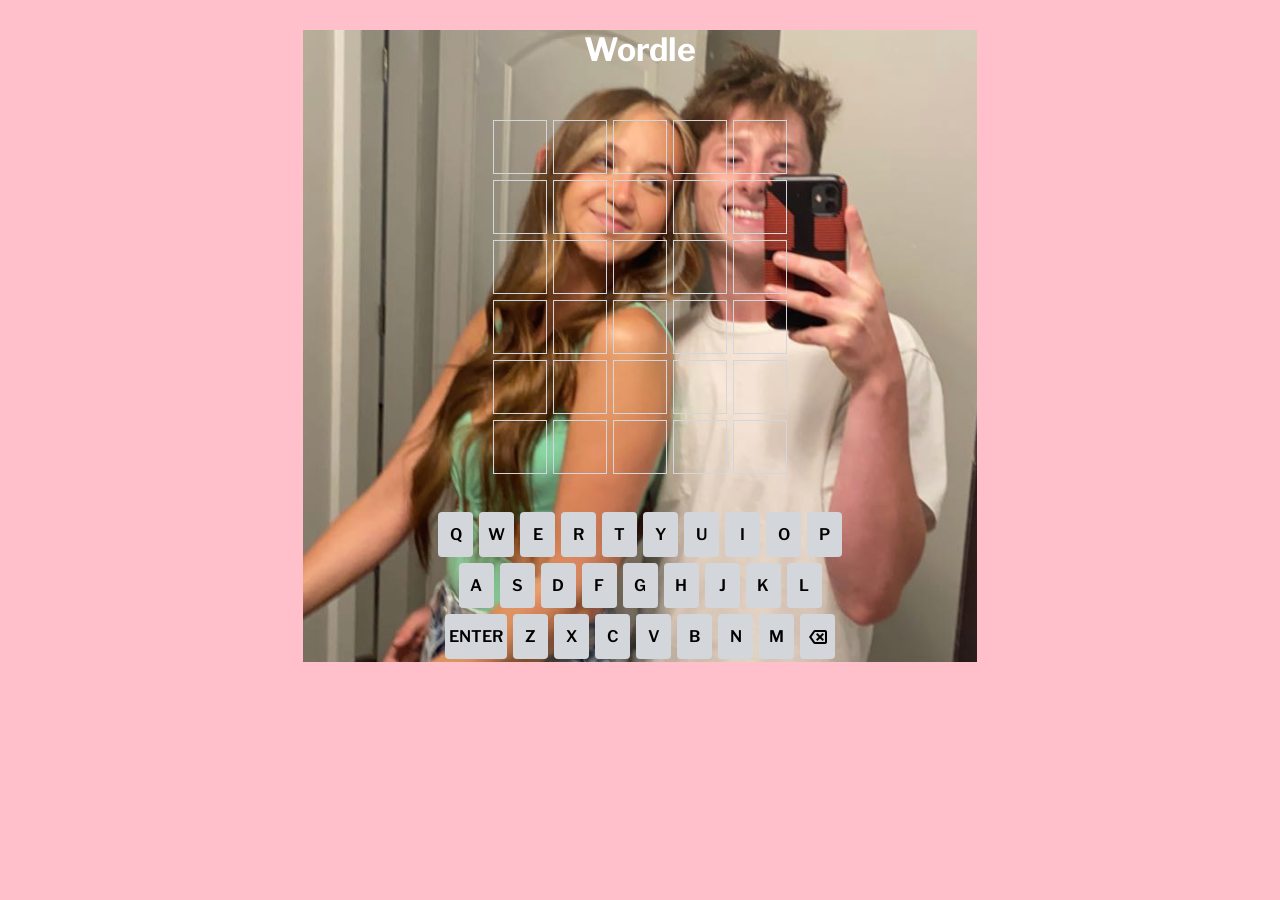
<file: index.html>
<!DOCTYPE html>
<html lang="en">

<head>
    <meta charset="UTF-8">
    <meta name="viewport" content="width=device-width, initial-scale=1.0">
    <title>Document</title>
    <link rel="stylesheet" href="wordle.css">
    <link rel="stylesheet"
        href="https://fonts.googleapis.com/css2?family=Material+Symbols+Outlined:opsz,wght,FILL,GRAD@20..48,100..700,0..1,-50..200" />
    <link rel="preconnect" href="https://fonts.googleapis.com" />
    <link rel="preconnect" href="https://fonts.gstatic.com" crossorigin />
    <link
        href="https://fonts.googleapis.com/css2?family=Libre+Franklin:ital,wght@0,100..900;1,100..900&family=Roboto:ital,wght@0,100;0,300;0,400;0,500;0,700;0,900;1,100;1,300;1,400;1,500;1,700;1,900&display=swap"
        rel="stylesheet" />

</head>

<body>


    <!-- Wordle game content -->
    <div class="container">
        <header>
            <h1>Wordle</h1>
            <div class="notice"></div>
        </header>
        <div class="tiles" id="tiles"></div>
        <div class="keys" id="keys"></div>
        <div class="modal-outer" id="gameOverModal">
            <div class="modal-inner">
                <span class="modal-close">&times;</span>
                <!-- Your game over message here -->
                <p>Game Over! You reached submission 7.</p>
                <p>The Wordle word was 'ENTER'.</p>
                <!-- Add the reset button -->
                <button id="resetButton" class="reset-button">Reset Game</button>
            </div>
        </div>
    </div>

    <!-- Type module will allow us to import the two word lists in individual JS files -->
    <script src="wordle.js" type="module"></script>
</body>

</html>
</file>
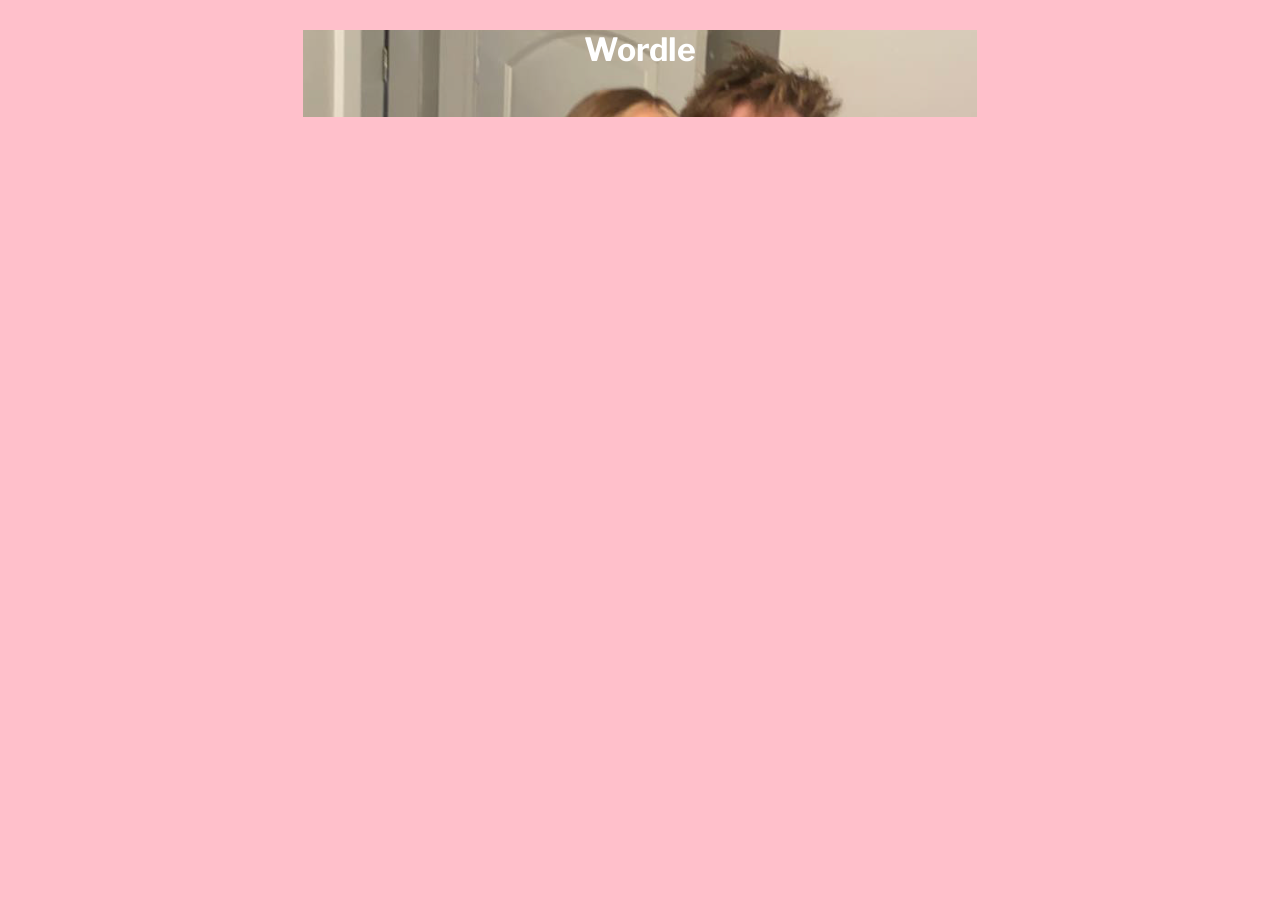
<file: wordle.html>
<!DOCTYPE html>
<html lang="en">

<head>
    <meta charset="UTF-8">
    <meta name="viewport" content="width=device-width, initial-scale=1.0">
    <title>Document</title>
    <link rel="stylesheet" href="wordle.css">
    <link rel="stylesheet"
        href="https://fonts.googleapis.com/css2?family=Material+Symbols+Outlined:opsz,wght,FILL,GRAD@20..48,100..700,0..1,-50..200" />
    <link rel="preconnect" href="https://fonts.googleapis.com" />
    <link rel="preconnect" href="https://fonts.gstatic.com" crossorigin />
    <link
        href="https://fonts.googleapis.com/css2?family=Libre+Franklin:ital,wght@0,100..900;1,100..900&family=Roboto:ital,wght@0,100;0,300;0,400;0,500;0,700;0,900;1,100;1,300;1,400;1,500;1,700;1,900&display=swap"
        rel="stylesheet" />

</head>

<body>


    <div class="container">
        <header>
            <h1>Wordle</h1>
            <div class="notice"></div>
        </header>
        <div class="tiles" id="tiles"></div>
        <div class="keys" id="keys"></div>
        <div class="modal-outer">
            <div class="modal-inner"></div>
        </div>
    </div>

    <!-- Type module will allow us to import the two word lists in individual JS files -->
    <script src="wordle.js" type="module"></script>
</body>

</html>
</file>
<file: wordle.css>
:root {
  --grey: #787c7e;
  --gold: #c9b458;
  --green: #6aaa64;
  --light-grey: #d3d6da;
  --dark-grey: #4b4d4f;
  --text-present: white;
  --text-absent: black;
}
.material-symbols-outlined {
  font-variation-settings: 'FILL' 0, 'wght' 400, 'GRAD' 0, 'opsz' 24;
}
body {
  font-family: 'Libre Franklin', Helvetica, sans-serif;
  font-weight: 600;
  text-align: center;
  background-image: url(wife.png);
  background-position: center top; /* Adjusted background position */
  background-repeat: no-repeat;

}

h1{
  color: white;
}

html{
  background-color: pink;
}
.container {
  max-width: 800px;
  margin: 50px auto 0;
}
header {
  max-width: 375px;
  margin: 0 auto;
  position: relative;
}
h1 {
  margin-bottom: 3rem;
}
.green {
  color: var(--green);
  font-weight: bold;
}
/* * * * * * * * * * * * * * * * * * * * * * * * * * * * * * * * * * * * * * *
  TILES
* * * * * * * * * * * * * * * * * * * * * * * * * * * * * * * * * * * * * * */
.tiles {
  display: flex;
  flex-direction: column;
  margin-bottom: 3rem;
}
[class*='row'] {
  display: flex;
  justify-content: center;
}
.tile {
  width: 62px;
  height: 62px;
  border: 1px solid var(--light-grey);
  padding: 1px;
  font-size: 32px;
  margin: 5px;
  display: flex;
  justify-content: center;
  align-items: center;
}
.active {
  border: 2px solid pink;
  padding: 0;
}

.color-absent {
  background-color: var(--grey);
  border: 2px solid var(--grey);
  color: var(--text-present);
}
.color-present {
  background-color: var(--gold);
  border: 2px solid var(--gold);
  color: var(--text-present);
}
.color-correct {
  background-color: var(--green);
  border: 2px solid var(--green);
  color: var(--text-present);
}

/* * * * * * * * * * * * * * * * * * * * * * * * * * * * * * * * * * * * * * *
  KEYS
* * * * * * * * * * * * * * * * * * * * * * * * * * * * * * * * * * * * * * */
.key {
  height: 58px;
  min-width: 43px;
  background-color: var(--light-grey);
  border-radius: 4px;
  font-size: 20px;
  margin: 5px;
  display: flex;
  justify-content: center;
  align-items: center;
}
.enter {
  font-size: 12px;
  padding: 0 4px;
}
.key:hover {
  cursor: pointer;
}
.key-absent {
  background-color: var(--grey);
  color: white;
}
.key-present {
  background-color: var(--gold);
  color: white;
}
.key-correct {
  background-color: var(--green);
  color: white;
}

.notice {
  position: fixed;
  top: 70px; /* Adjust this value based on your header height */
  left: 50%;
  transform: translateX(-50%);
  background-color: rgba(255, 0, 0, 0.7);
  color: #fff;
  padding: 10px 20px;
  border-radius: 5px;
  display: none;
}


.notice.open {
  display: block;
  animation: fadeInOut 1.5s ease-in-out forwards;
}
/* Modal styles */
.modal-outer {
  display: none;
  position: fixed;
  top: 0;
  left: 0;
  width: 100vw;
  height: 100vh;
  background: rgba(0, 0, 0, 0.5); /* Semi-transparent background */
  justify-content: center;
  align-items: center;
  z-index: 1000; /* Ensure modal is above other content */
}

.modal-inner {
  max-width: 600px; /* Adjust width as needed */
  padding: 2rem;
  background: white; /* Modal background color */
  border-radius: 6px;
  box-shadow: 0 0 10px rgba(0, 0, 0, 0.5); /* Shadow effect */
}

/* Style the reset button */
.reset-button {
  display: block;
  width: 100%;
  padding: 12px 20px;
  margin-top: 20px;
  border: none;
  border-radius: 8px;
  background-color: var(--green);
  color: white;
  font-size: 18px;
  font-weight: bold;
  text-transform: uppercase;
  cursor: pointer;
  transition: background-color 0.3s ease;
}

.reset-button:hover {
  background-color: var(--gold); /* Change color on hover */
}

.modal-close {
  position: absolute;
  top: 10px;
  right: 10px;
  cursor: pointer;
  /* Style the close button as needed */
}

/* Additional styles for modal content */
.modal-content {
font-family: 'Courier New', Courier, monospace;}

/* Style for overlay when modal is open */
.modal-outer.open {
  display: block;
}

/* * * * * * * * * * * * * * * * * * * * * * * * * * * * * * * * * * * * * * *
    ANIMATIONS
* * * * * * * * * * * * * * * * * * * * * * * * * * * * * * * * * * * * * * */
.shake {
    animation: shake 0.82s cubic-bezier(0.36, 0.07, 0.19, 0.97) both;
    transform: translate3d(0, 0, 0);
    backface-visibility: hidden;
    perspective: 1000px;
}

@keyframes shake {
    10%,
    90% {
        transform: translate3d(-1px, 0, 0);
    }

    20%,
    80% {
        transform: translate3d(2px, 0, 0);
    }

    30%,
    50%,
    70% {
        transform: translate3d(-4px, 0, 0);
    }

    40%,
    60% {
        transform: translate3d(4px, 0, 0);
    }
}
.animation-bounce {
    animation-name: bounce;
    animation-duration: 0.4s;
}
@keyframes bounce {
    0% {
        transform: translateY(0);
    }
    35% {
        transform: translateY(-30px);
    }
    100% {
        transform: translateY(0);
    }
}

@media screen and (min-width: 300px) {
  .container {
    max-width: 90%;
    margin: 30px auto 0;
  }

  header {
    max-width: 90%;
    margin: 0 auto;
  }

  .tiles {
    margin-bottom: 2rem;
  }

  .tile {
    width: 50px;
    height: 50px;
    font-size: 24px;
    margin: 3px;
  }

  .key {
    height: 45px;
    min-width: 35px;
    font-size: 16px;
    margin: 3px;
  }

  .notice {
    padding: 0.8rem;
    min-width: 140px;
    top: 40px;
    left: calc(50% - 70px);
  }
}
</file>
